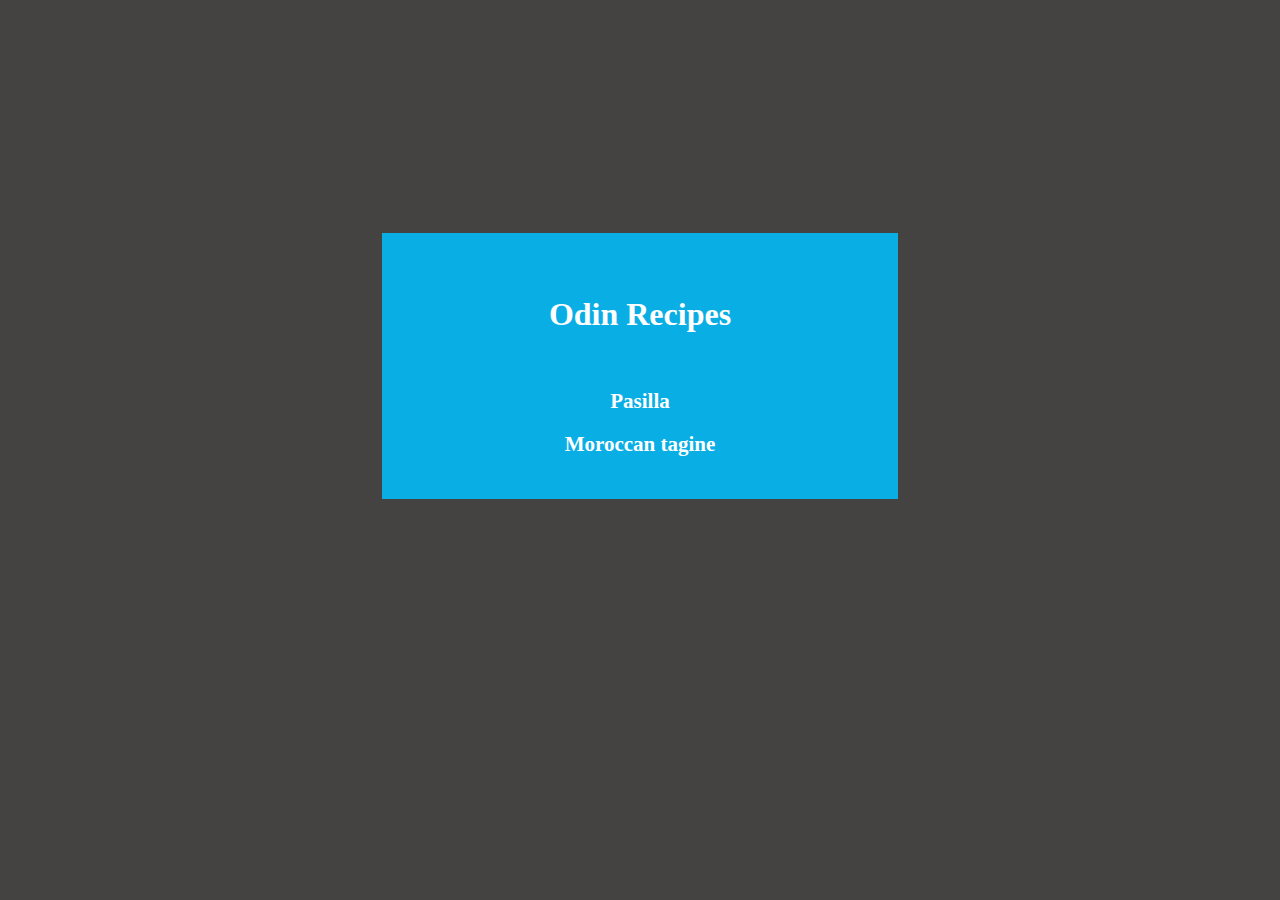
<file: index.html>
<!DOCTYPE html>
<html lang="en">

<head>
    <meta charset="UTF-8">
    <meta http-equiv="X-UA-Compatible" content="IE=edge">
    <meta name="viewport" content="width=device-width, initial-scale=1.0">
    <link rel="stylesheet" href="css/style.css">
    <title>Odin Recipes</title>
</head>

<body>
    <div>
        <h1>Odin Recipes</h1>
        <div class="recipes">
            <a href="recipes/pasilla.html">Pasilla</a>
            <br>
            <a href="recipes/tajine.html">Moroccan tagine</a>
        </div>
    </div>
</body>

</html>
</file>
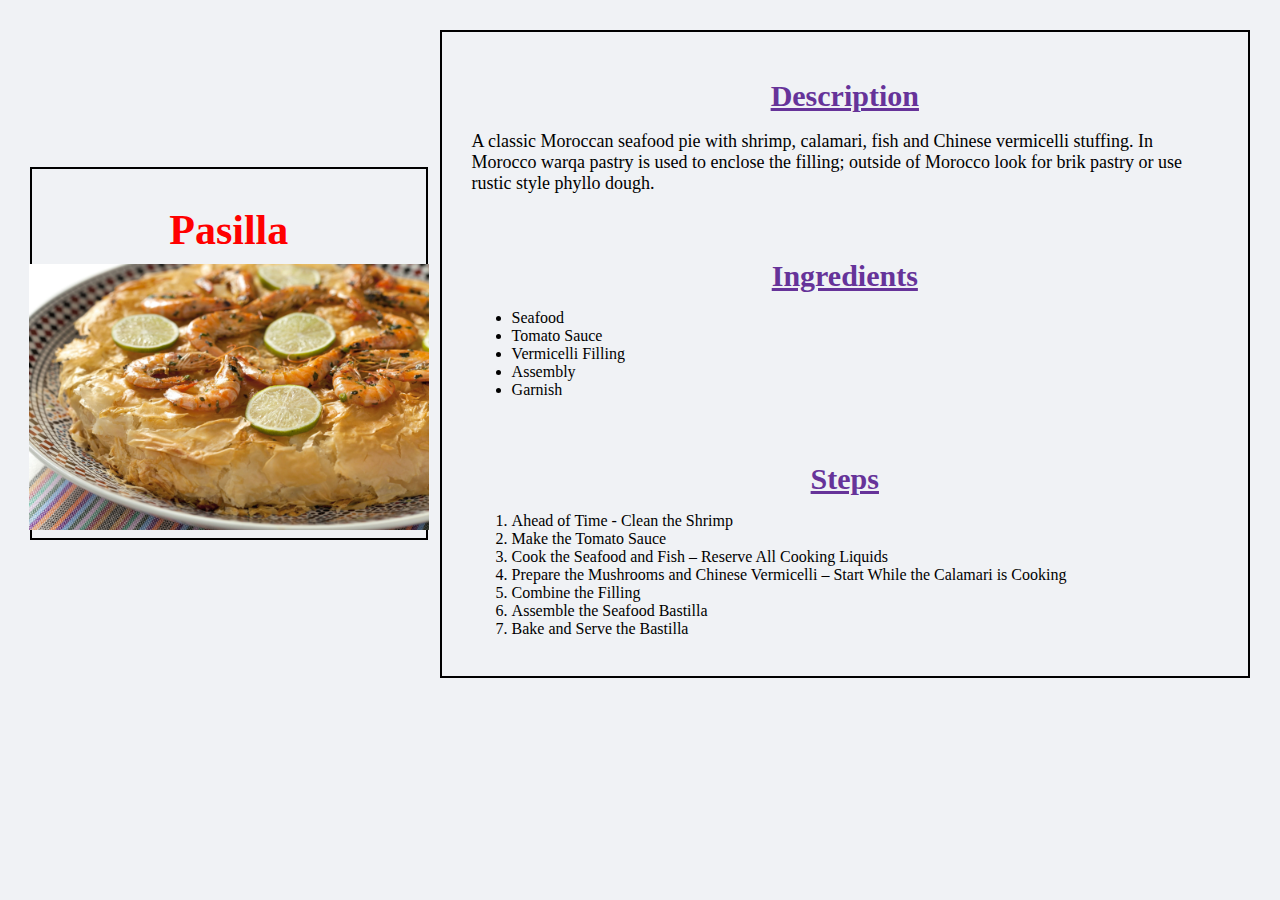
<file: recipes/pasilla.html>
<!DOCTYPE html>
<html lang="en">
<head>
    <meta charset="UTF-8">
    <meta http-equiv="X-UA-Compatible" content="IE=edge">
    <meta name="viewport" content="width=device-width, initial-scale=1.0">
    <link rel="stylesheet" href="../css/recipe.css">
    <title>Pastilla</title>
</head>
<body>
    <div class = "header">
        <h1>Pasilla</h1>
        <img src="../img/pasilla.jpg" alt="an image of moroccan pasilla" width="400px">
    </div>
    <div class="content">
        <div>
            <h2>Description</h2>
            <p>A classic Moroccan seafood pie with shrimp, calamari, fish and Chinese vermicelli stuffing. 
                In Morocco warqa pastry is used to enclose the filling; outside of Morocco look for brik pastry or use rustic style phyllo dough.
            </p>
        </div>
        
        <div>
            <h2>Ingredients</h2>
            <ul>
                <li>Seafood</li>
                <li>Tomato Sauce</li>
                <li>Vermicelli Filling</li>
                <li>Assembly</li>
                <li>Garnish</li>
            </ul>
        </div>
    
        <div>
            <h2>Steps</h2>
            <ol>
                <li>Ahead of Time - Clean the Shrimp</li>
                <li>Make the Tomato Sauce</li>
                <li>Cook the Seafood and Fish – Reserve All Cooking Liquids</li>
                <li>Prepare the Mushrooms and Chinese Vermicelli – Start While the Calamari is Cooking</li>
                <li>Combine the Filling</li>
                <li>Assemble the Seafood Bastilla</li>
                <li>Bake and Serve the Bastilla</li>
            </ol>
        </div>
    </div>
</body>
</html>
</file>
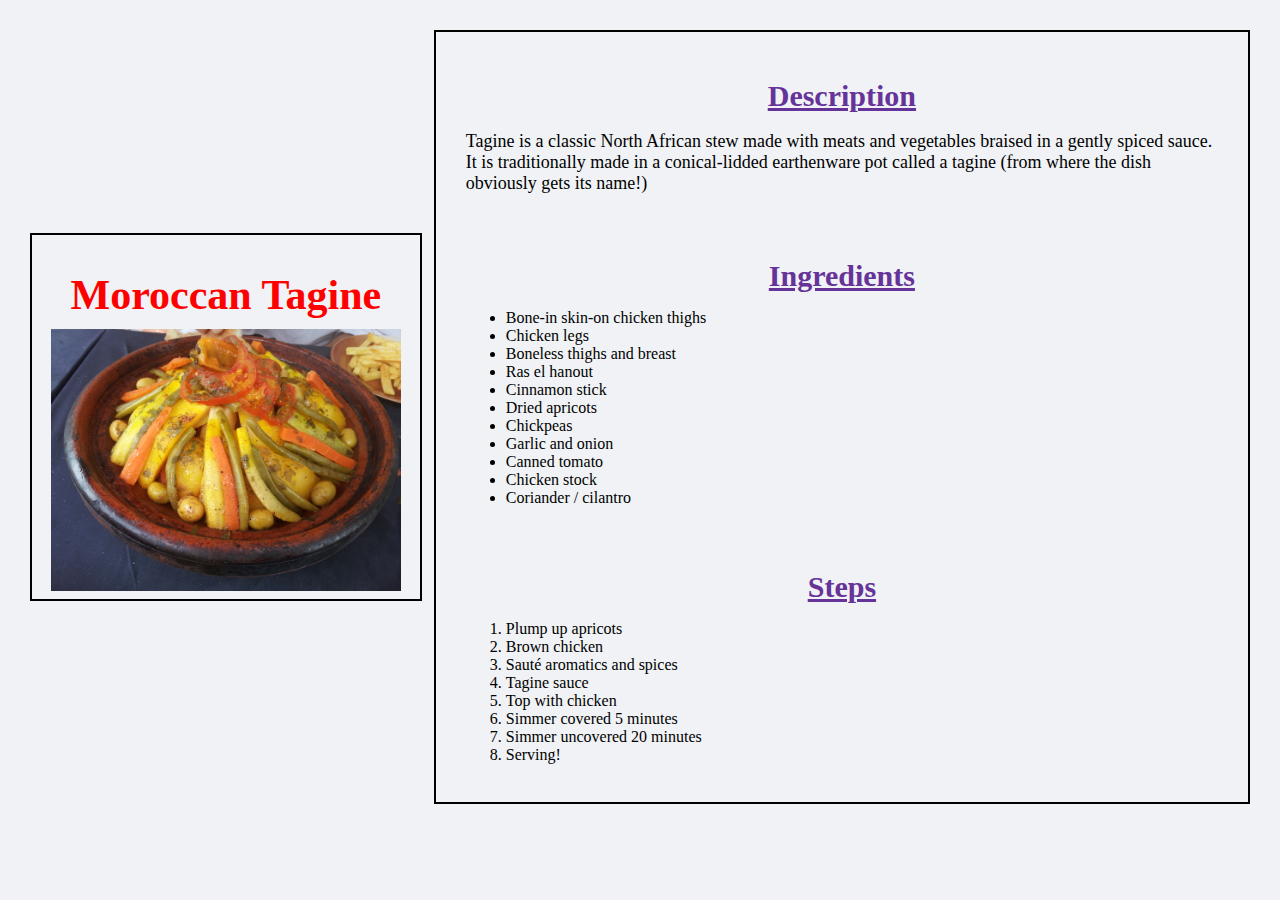
<file: recipes/tajine.html>
<!DOCTYPE html>
<html lang="en">
<head>
    <meta charset="UTF-8">
    <meta http-equiv="X-UA-Compatible" content="IE=edge">
    <meta name="viewport" content="width=device-width, initial-scale=1.0">
    <link rel="stylesheet" href="../css/recipe.css">
    <title>Tagine</title>
</head>
<body>
    <div class="header">
        <h1>Moroccan Tagine</h1>
        <img src="../img/tajine.jpg" alt="moroccan tagine" width="350">
    </div>

    <div class="content">
        <div>
            <h2>Description</h2>
            <p>
                Tagine is a classic North African stew made with meats and vegetables braised in a gently spiced sauce.
                 It is traditionally made in a conical-lidded earthenware pot called a tagine (from where the dish obviously gets its name!)
            </p>
        </div>
    
        <div>
            <h2>Ingredients</h2>
            <ul>
                <li>Bone-in skin-on chicken thighs</li>
                <li>Chicken legs</li>
                <li>Boneless thighs and breast</li>
                <li>Ras el hanout</li>
                <li>Cinnamon stick</li>
                <li>Dried apricots</li>
                <li>Chickpeas</li>
                <li>Garlic and onion</li>
                <li>Canned tomato</li>
                <li>Chicken stock</li>
                <li>Coriander / cilantro</li>
            </ul>
        </div>
    
        <div>
            <h2>Steps</h2>
            <ol>
                <li>Plump up apricots</li>
                <li>Brown chicken</li>
                <li>Sauté aromatics and spices</li>
                <li>Tagine sauce</li>
                <li>Top with chicken</li>
                <li>Simmer covered 5 minutes</li>
                <li>Simmer uncovered 20 minutes </li>
                <li>Serving!</li>
            </ol>
        </div>
    </div>
</body>
</html>
</file>
<file: css/style.css>
a, a:hover {
    text-decoration: none;
    text-align: center;
    font-weight: bold;
}

a {
    font-size: 21px;
    color: white;
}

a:hover{
    font-size: 24px;
    color: bisque;
}

h1 {
    color: white;
    text-align: center;
}

body,.recipes,body>div {
    display: flex;
    flex-direction: column;
}

body > div {
    background-color: rgba(0, 191, 255, 0.863);
    width: 500px;
    height: 250px;
    margin: 25vh auto 0;
    padding: 0.5em;
    justify-content: space-evenly;
}

.recipes {
    justify-content: space-between;
}

body {
    background-color: rgb(69, 66, 66) ;
    justify-content: center;
    align-items: center;

}
</file>
<file: css/recipe.css>
body {
    box-sizing: border-box;
    font-family: 'Times New Roman', Times, serif;
    display: flex;
    justify-content: space-between;
    align-items: center;
    padding: 1em;
    background-color:  #F0F2F5;
}

div {
    padding: 8px 12px;
    margin: 6px;
}

h1,h2 {
    text-align: center;
    margin-bottom: 10px;
}

h1 {
    color: red;
    font-size: 42px;
}

h2{
    color: rebeccapurple;
    font-size: 30px;
    text-decoration: underline;
}

.header,.content {
    border: 2px solid;
}

.header {
    width: 30%;
    display: flex;
    flex-direction: column;
    align-items: center;
}

.content {
    width: 65%;
}

p {
    font-size: 18px;
}
</file>
